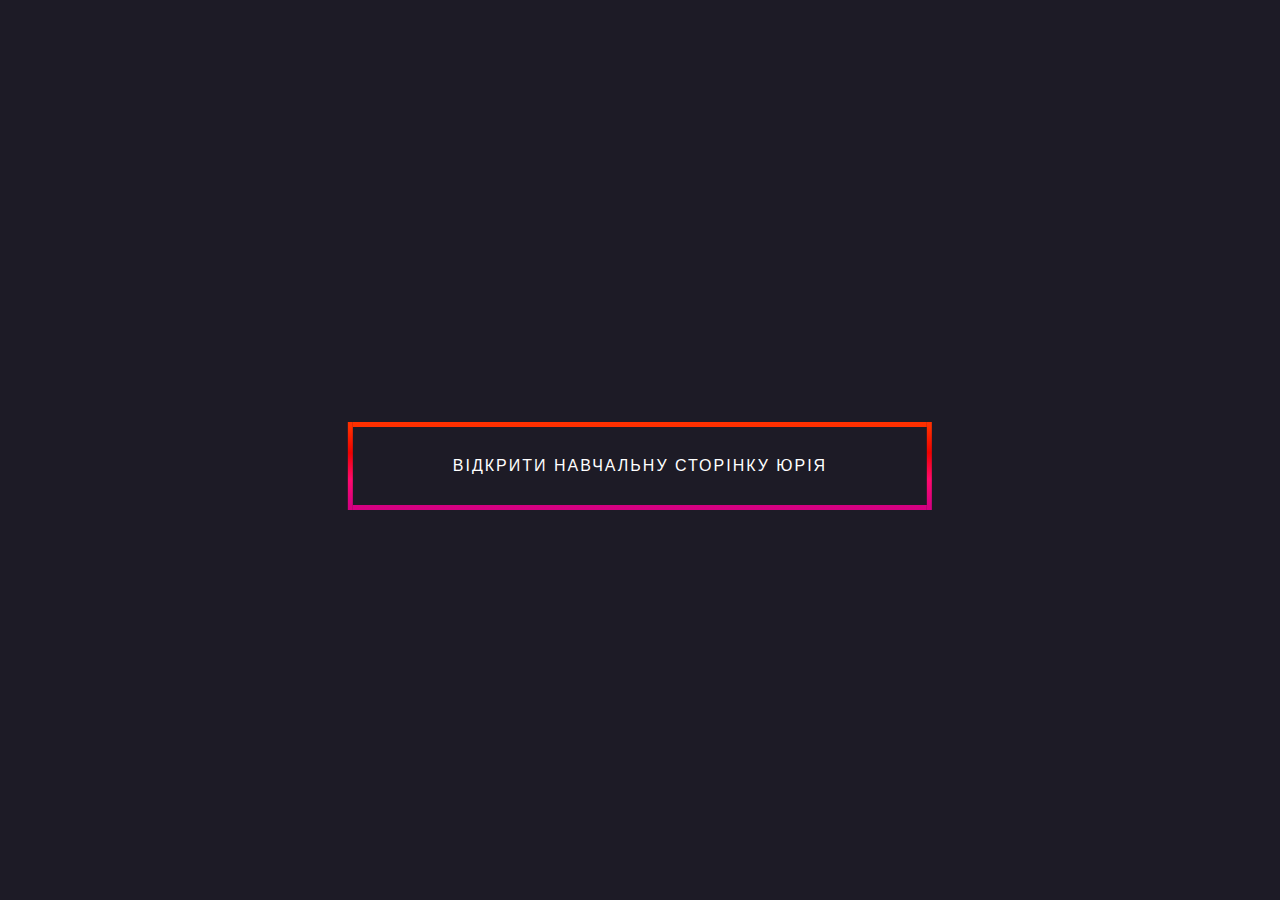
<file: index.html>
<!DOCTYPE html>
<html lang="en">
<head>
    <meta charset="UTF-8">
    <meta http-equiv="X-UA-Compatible" content="IE=edge">
    <meta name="viewport" content="width=device-width, initial-scale=1.0">
    <title> University courses </title>
    <link href="style.css" rel="stylesheet" type="text/css">
</head>
<body>
    <p class="centr">
        <a href="Kifor.html" class="sliding-button">Відкрити навчальну сторінку Юрія</a>
    </p>
</body>
</html>
</file>
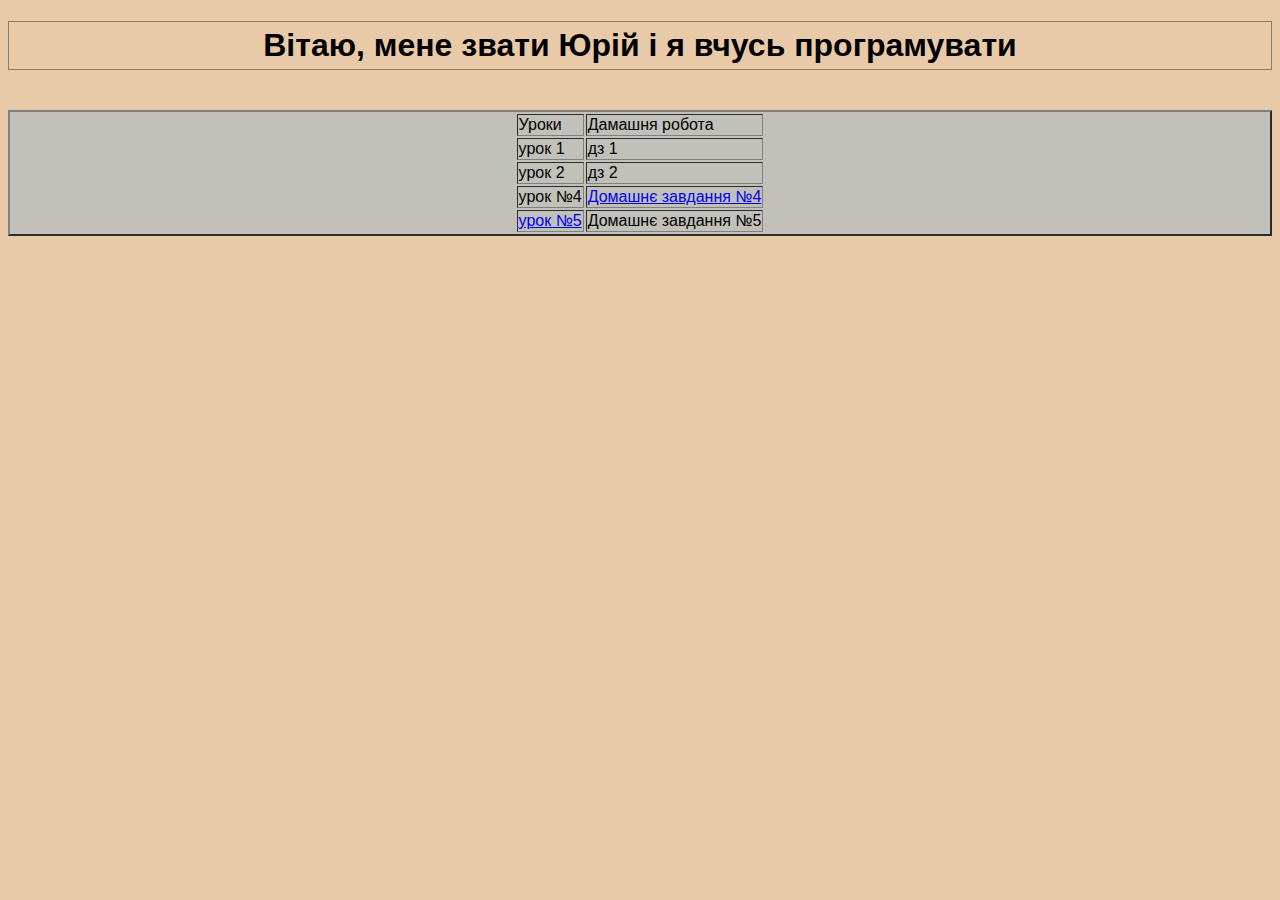
<file: Kifor.html>
<!DOCTYPE html>
<html lang="en">
<head>
    <meta charset="UTF-8">
    <meta http-equiv="X-UA-Compatible" content="IE=edge">
    <meta name="viewport" content="width=device-width, initial-scale=1.0">
    <title>моє навчання</title>
    <link href="styleKifor.css" rel="stylesheet" type="text/css">
</head>
<body>
    <H1 class="textStyle">
        Вітаю, мене звати Юрій і я вчусь програмувати
    </H1>
    <br/>
    <table class="tablica" border="2px">
        <tr>
            <td>Уроки</td>
            <td>Дамашня робота</td>
        </tr>
        <tr>
            <td>урок 1</td>
            <td> дз 1</td>
        </tr>
        <tr>
            <td>урок 2</td>
            <td>дз 2</td>
        </tr>
        <tr>
            <td>урок №4</td>
            <td><a href="HomeTask.html" >Домашнє завдання №4</a></td>
        </tr>
        <tr>
            <td><a href="5lesson.html" >урок №5</a></td>
            <td> Домашнє завдання №5</td>
        </tr>
    </table>
</body>
</html>
</file>
<file: style.css>
body {
    background: #1D1B26;
  }
  .sliding-button {
    text-decoration: none;
    color: white;
    display: block;
    position: relative;
    padding: 30px 100px;
    border: 5px solid;
    border-image: linear-gradient(180deg, #ff3000, #ed0200, #ff096c, #d50082);
    border-image-slice: 1;
    margin: 0 auto;
    font-family: 'Montserrat', sans-serif;
    text-transform: uppercase;
    overflow: hidden;
    letter-spacing: 2px;
    transition: .8s cubic-bezier(.165, .84, .44, 1);
  }
  .sliding-button:before {
    content: "";
    position: absolute;
    left: 0;
    top: 0;
    height: 0;
    width: 100%;
    z-index: -1;
    color: white;
    background: linear-gradient(180deg, #ff3000, #ed0200, #ff096c, #d50082);
    transition: .8s cubic-bezier(.165, .84, .44, 1);
  }
  .sliding-button:hover {
    background: rgba(255, 255, 255, 0);
  }
  .sliding-button:hover:before {
    bottom: 0%;
    top: auto;
    height: 100%;
  }
  .centr{
    position: absolute;
        top: 50%;
        left: 50%;
        margin-right: -50%;
        transform: translate(-50%, -50%)
  }
  h1 {
    color: #ff096c;
    display: flex;
    justify-content: center;
    font-size: 3em;
    margin-top: 0.67em;
    margin-bottom: 0.67em;
    margin-left: 0;
    margin-right: 0;
    font-weight: bold;
  }
  h2 {
    color: #ffffff;
    display: block;
    font-size: 1.17em;
    margin-top: 1em;
    margin-bottom: 1em;
    margin-left: 0;
    margin-right: 0;
    font-weight: bold;
  }
  .forma {
    background: rgb(236, 214, 247);

  }
</file>
<file: styleKifor.css>
body {
    background: rgba(225, 183, 137, 0.733);
    font-family: 'Montserrat', sans-serif;
  }
.textStyle {
    display: flex;
    justify-content: center;
    border: 1px solid rgb(133, 123, 106);
    padding: 5px;

}
.tablica {
    background-color: rgb(193, 193, 185);
   display: flex;
   justify-content: center;
   flex-basis: 340px;height: auto;
}
</file>
